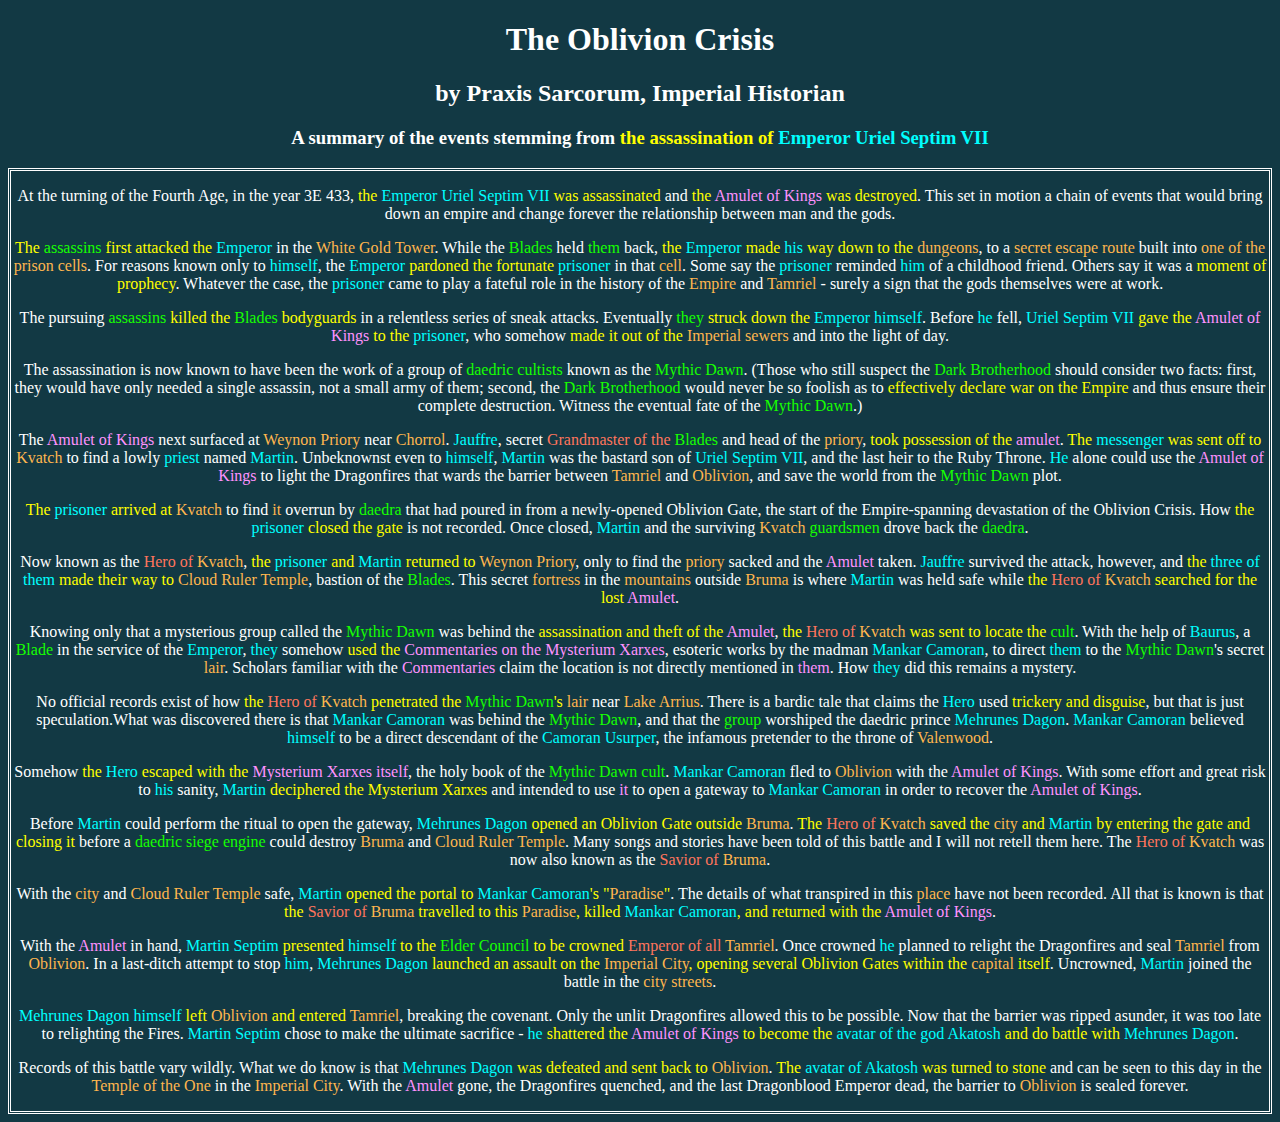
<file: wen_11_14_XSLT-Exercise-3/wen_11_14_XSLT-Exercise-3.html>
<!DOCTYPE html><html xmlns="http://www.w3.org/1999/xhtml">
   <head>
      <link rel="stylesheet" href="wen_11_14_XSLT-Exercise-3.css"/>
      <title>The Oblivion Crisis</title>
   </head>
   <body>
      <h1>The Oblivion Crisis</h1>
      <h2>by Praxis Sarcorum, Imperial Historian</h2>
      <h3>A summary of the events stemming from <span class="event">the assassination of <span class="chara">Emperor Uriel Septim VII</span></span></h3>
      <div class="paraBody">
         
         <p>At the turning of the Fourth Age, in the year 3E 433, <span class="event">the <span class="chara">Emperor Uriel Septim VII</span> was
               assassinated</span> and <span class="event">the <span class="item">Amulet of Kings</span>
               was destroyed</span>. This set in motion a chain of events that would bring
            down an empire and change forever the relationship between man and the gods.</p>
         
         
         <p><span class="event">The <span class="facti">assassins</span> first attacked the
               <span class="chara">Emperor</span></span> in the
            <span class="loca">White Gold Tower</span>. While the <span class="facti">Blades</span> held <span class="facti">them</span> back,
            <span class="event">the <span class="chara">Emperor</span> made <span class="chara">his</span> way down to the
               <span class="loca">dungeons</span></span>, to a <span class="loca">secret escape
               route</span> built into <span class="loca">one of the prison cells</span>. For
            reasons known only to <span class="chara">himself</span>, the <span class="chara">Emperor</span>
            <span class="event">pardoned the fortunate <span class="chara">prisoner</span></span> in that <span class="loca">cell</span>. Some say the
            <span class="chara">prisoner</span> reminded <span class="chara">him</span> of a childhood friend. Others say it was a <span class="event">moment of
               prophecy</span>. Whatever the case, the <span class="chara">prisoner</span> came to play a fateful role in the history of the
            <span class="loca">Empire</span> and <span class="loca">Tamriel</span> - surely a sign that
            the gods themselves were at work.</p>
         
         
         <p>The pursuing <span class="event"><span class="facti">assassins</span> killed the
               <span class="facti">Blades</span> bodyguards</span> in a relentless
            series of sneak attacks. Eventually <span class="event"><span class="facti">they</span>
               struck down the <span class="chara">Emperor</span>
               <span class="chara">himself</span></span>. Before <span class="chara">he</span> fell, <span class="event"><span class="chara">Uriel Septim VII</span> gave the <span class="item">Amulet of Kings</span> to
               the <span class="chara">prisoner</span></span>, who somehow
            <span class="event">made it out of the <span class="loca">Imperial sewers</span></span> and
            into the light of day.</p>
         
         
         <p>The assassination is now known to have been the work of a group of <span class="facti">daedric cultists</span> known as the <span class="facti">Mythic Dawn</span>. (Those who still suspect the <span class="facti">Dark Brotherhood</span> should consider two facts: first, they would have only
            needed a single assassin, not a small army of them; second, the <span class="facti">Dark Brotherhood</span> would never be so foolish as to
            <span class="event">effectively declare war on the Empire</span> and thus ensure their
            complete destruction. Witness the eventual fate of the <span class="facti">Mythic
               Dawn</span>.)</p>
         
         
         
         
         <p>The <span class="item">Amulet of Kings</span> next surfaced at <span class="loca">Weynon
               Priory</span> near <span class="loca">Chorrol</span>. <span class="chara">Jauffre</span>, secret <span class="epit">Grandmaster of the
               <span class="facti">Blades</span></span> and head of the
            <span class="loca">priory</span>, <span class="event">took possession of the
               <span class="item">amulet</span></span>. <span class="event">The <span class="chara">messenger</span> was sent off to <span class="loca">Kvatch</span></span> to find a lowly <span class="chara">priest</span> named <span class="chara">Martin</span>.
            Unbeknownst even to <span class="chara">himself</span>, <span class="chara">Martin</span> was the bastard son of <span class="chara">Uriel Septim VII</span>, and the last heir to the Ruby
            Throne. <span class="chara">He</span> alone could use the
            <span class="item">Amulet of Kings</span> to light the Dragonfires that wards the
            barrier between <span class="loca">Tamriel</span> and <span class="loca">Oblivion</span>, and save
            the world from the <span class="facti">Mythic Dawn</span> plot.</p>
         
         
         <p><span class="event">The <span class="chara">prisoner</span> arrived at <span class="loca">Kvatch</span></span> to find <span class="loca">it</span> overrun by <span class="facti">daedra</span> that had poured in
            from a newly-opened Oblivion Gate, the start of the Empire-spanning devastation of
            the
            Oblivion Crisis. How <span class="event">the <span class="chara">prisoner</span> closed
               the gate</span> is not recorded. Once closed, <span class="chara">Martin</span> and the surviving <span class="loca">Kvatch</span>
            <span class="facti">guardsmen</span> drove back the <span class="facti">daedra</span>.</p>
         
         
         <p>Now known as the <span class="epit">Hero of <span class="loca">Kvatch</span></span>, <span class="event">the <span class="chara">prisoner</span> and <span class="chara">Martin</span>
               returned to <span class="loca">Weynon Priory</span></span>, only to find the
            <span class="loca">priory</span> sacked and the <span class="item">Amulet</span> taken.
            <span class="chara">Jauffre</span> survived the attack, however, and
            <span class="event">the <span class="chara">three of them</span>
               made their way to <span class="loca">Cloud Ruler Temple</span></span>, bastion of
            the <span class="facti">Blades</span>. This secret <span class="loca">fortress</span> in
            the <span class="loca">mountains</span> outside <span class="loca">Bruma</span> is
            where <span class="chara">Martin</span> was held safe while
            <span class="event">the <span class="epit">Hero of <span class="loca">Kvatch</span></span> searched for the lost
               <span class="item">Amulet</span></span>.</p>
         
         
         <p>Knowing only that a mysterious group called the <span class="facti">Mythic
               Dawn</span> was behind the <span class="event">assassination and theft of the
               <span class="item">Amulet</span></span>, <span class="event">the <span class="epit">Hero of <span class="loca">Kvatch</span></span> was sent to locate
               the <span class="facti">cult</span></span>. With the help of
            <span class="chara">Baurus</span>, a <span class="facti">Blade</span> in the
            service of the <span class="chara">Emperor</span>, <span class="chara">they</span> somehow <span class="event">used the
               <span class="item">Commentaries on the Mysterium Xarxes</span></span>,
            esoteric works by the madman <span class="chara">Mankar Camoran</span>,
            to direct <span class="chara">them</span> to the <span class="facti">Mythic Dawn</span>'s secret <span class="loca">lair</span>. Scholars
            familiar with the <span class="item">Commentaries</span> claim the location is not directly
            mentioned in <span class="item">them</span>. How <span class="chara">they</span> did this remains a mystery.</p>
         
         
         <p>No official records exist of how <span class="event">the <span class="epit">Hero of
                  <span class="loca">Kvatch</span></span> penetrated the <span class="facti">Mythic Dawn</span>'s <span class="loca">lair</span></span>
            near <span class="loca">Lake Arrius</span>. There is a bardic tale that claims the <span class="chara">Hero</span> used <span class="event">trickery and disguise</span>, but
            that is just speculation.What was discovered there is that <span class="chara">Mankar Camoran</span> was behind the <span class="facti">Mythic Dawn</span>, and that the <span class="facti">group</span> worshiped the daedric prince <span class="chara">Mehrunes Dagon</span>. <span class="chara">Mankar
               Camoran</span> believed <span class="chara">himself</span> to
            be a direct descendant of the <span class="chara">Camoran Usurper</span>, the infamous
            pretender to the throne of <span class="loca">Valenwood</span>.</p>
         
         
         <p>Somehow <span class="event">the <span class="chara">Hero</span> escaped with the
               <span class="item">Mysterium Xarxes itself</span></span>, the holy book of
            the <span class="facti">Mythic Dawn cult</span>. <span class="chara">Mankar Camoran</span> fled to <span class="loca">Oblivion</span> with the
            <span class="item">Amulet of Kings</span>. With some effort and great risk to
            <span class="chara">his</span> sanity, <span class="event"><span class="chara">Martin</span> deciphered the Mysterium
               Xarxes</span> and intended to use <span class="item">it</span> to open a gateway
            to <span class="chara">Mankar Camoran</span> in order to recover the
            <span class="item">Amulet of Kings</span>.</p>
         
         
         <p>Before <span class="chara">Martin</span> could perform the ritual
            to open the gateway, <span class="event"><span class="chara">Mehrunes
                  Dagon</span> opened an Oblivion Gate outside <span class="loca">Bruma</span></span>. <span class="event">The <span class="epit">Hero of
                  <span class="loca">Kvatch</span></span> saved the <span class="loca">city</span> and <span class="chara">Martin</span>
               by entering the gate and closing it</span> before a <span class="facti">daedric siege engine</span> could destroy <span class="loca">Bruma</span>
            and <span class="loca">Cloud Ruler Temple</span>. Many songs and stories have been told of
            this battle and I will not retell them here. The <span class="epit">Hero of <span class="loca">Kvatch</span></span> was now also known as the <span class="epit">Savior of <span class="loca">Bruma</span></span>.</p>
         
         
         <p>With the <span class="loca">city</span> and <span class="loca">Cloud Ruler
               Temple</span> safe, <span class="event"><span class="chara">Martin</span>
               opened the portal to <span class="chara">Mankar Camoran</span>'s
               "<span class="loca">Paradise</span>"</span>. The details of what transpired in
            this <span class="loca">place</span> have not been recorded. All that is known is that
            <span class="event">the <span class="epit">Savior of <span class="loca">Bruma</span></span> travelled to this <span class="loca">Paradise</span>,
               killed <span class="chara">Mankar Camoran</span>, and returned with
               the <span class="item">Amulet of Kings</span></span>.</p>
         
         
         <p>With the <span class="item">Amulet</span> in hand, <span class="event"><span class="chara">Martin Septim</span> presented <span class="chara">himself</span> to the <span class="facti">Elder
                  Council</span> to be crowned <span class="epit">Emperor of all
                  <span class="loca">Tamriel</span></span></span>. Once crowned <span class="chara">he</span> planned to relight the Dragonfires and seal
            <span class="loca">Tamriel</span> from <span class="loca">Oblivion</span>. In a last-ditch
            attempt to stop <span class="chara">him</span>, <span class="event"><span class="chara">Mehrunes Dagon</span> launched an assault on the
               <span class="loca">Imperial City</span>, opening several Oblivion Gates
               within the <span class="loca">capital</span> itself</span>. Uncrowned,
            <span class="chara">Martin</span> joined the battle in the <span class="loca">city streets</span>.</p>
         
         
         <p><span class="event"><span class="chara">Mehrunes Dagon himself</span>
               left <span class="loca">Oblivion</span> and entered
               <span class="loca">Tamriel</span></span>, breaking the covenant. Only the unlit
            Dragonfires allowed this to be possible. Now that the barrier was ripped asunder,
            it was
            too late to relighting the Fires. <span class="chara">Martin
               Septim</span> chose to make the ultimate sacrifice - <span class="event"><span class="chara">he</span> shattered the <span class="item">Amulet of
                  Kings</span> to become the <span class="chara">avatar of the god
                  Akatosh</span> and do battle with <span class="chara">Mehrunes
                  Dagon</span></span>.</p>
         
         
         <p>Records of this battle vary wildly. What we do know is that
            <span class="event"><span class="chara">Mehrunes Dagon</span> was
               defeated and sent back to <span class="loca">Oblivion</span></span>.
            <span class="event">The <span class="chara">avatar of Akatosh</span> was
               turned to stone</span> and can be seen to this day in the <span class="loca">Temple of
               the One</span> in the <span class="loca">Imperial City</span>. With the
            <span class="item">Amulet</span> gone, the Dragonfires quenched, and the last
            Dragonblood Emperor dead, the barrier to <span class="loca">Oblivion</span> is sealed
            forever.</p>
         </div>
   </body>
</html>
</file>
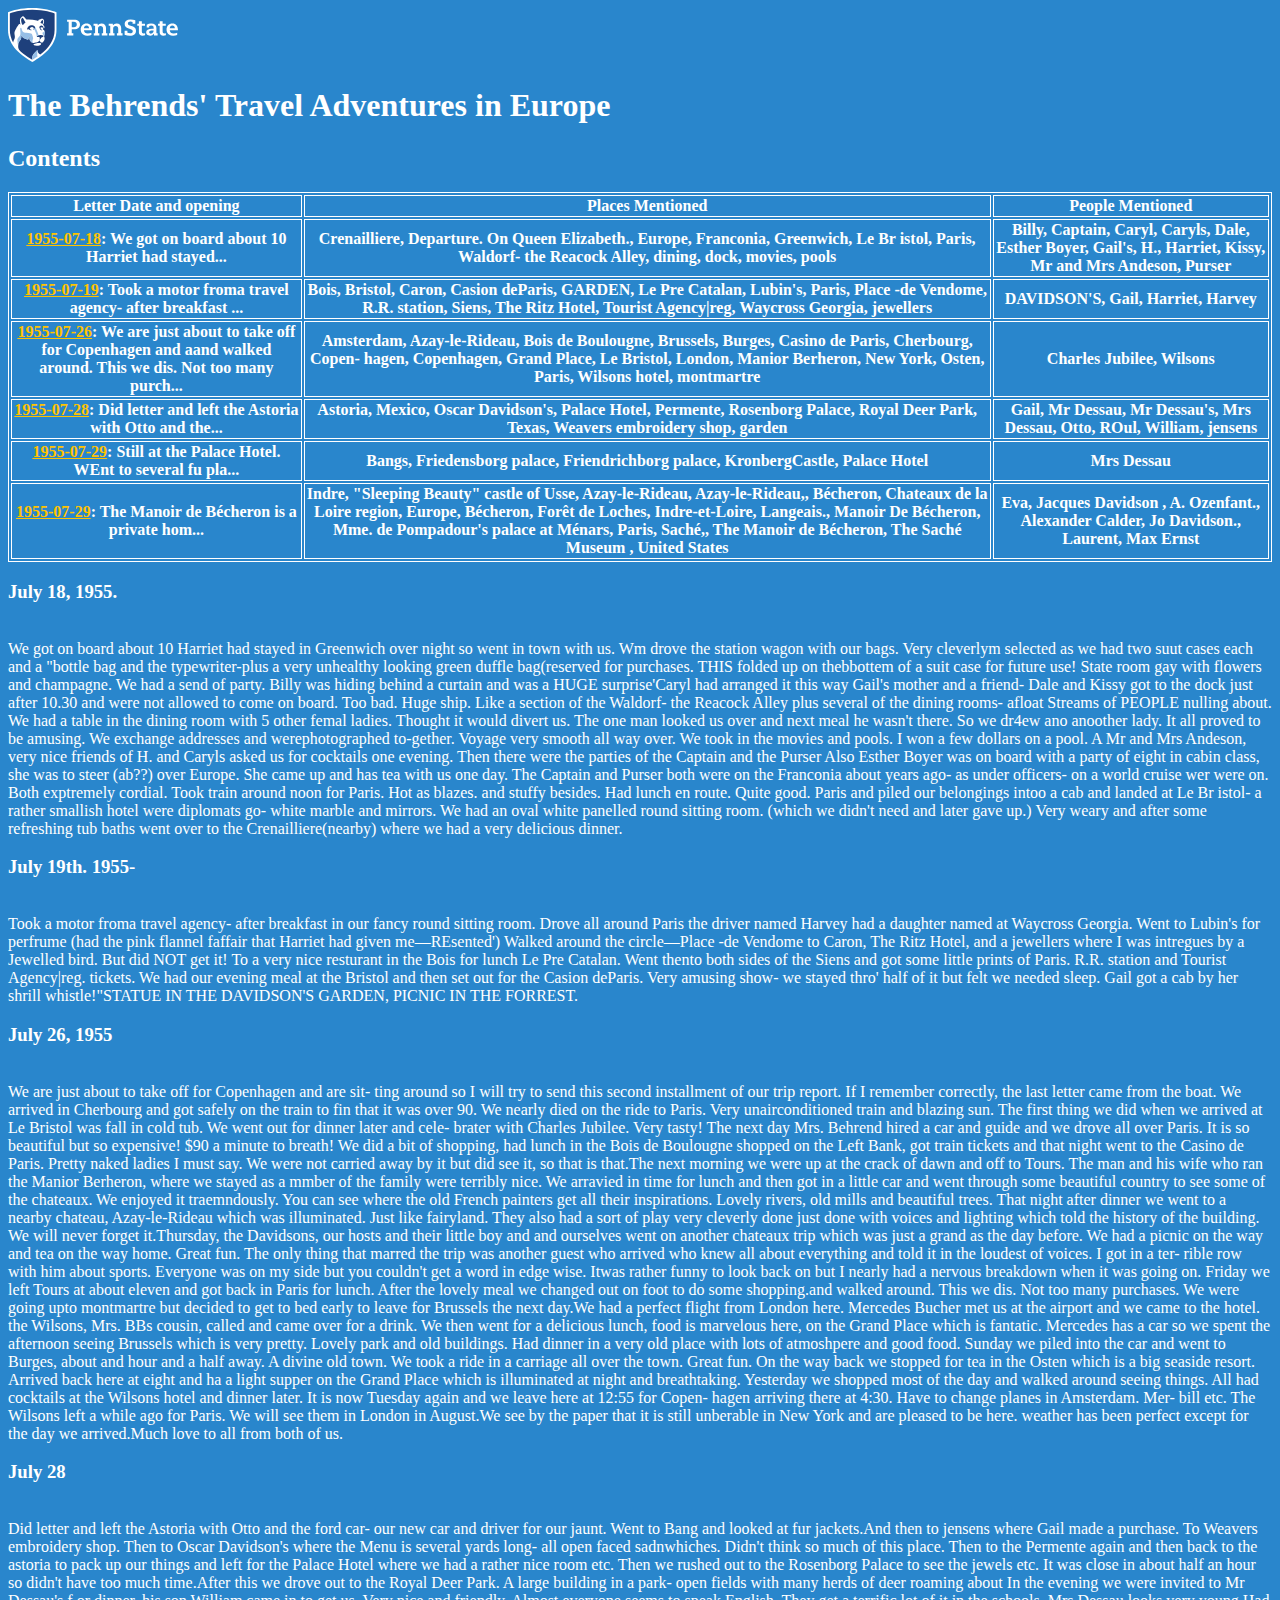
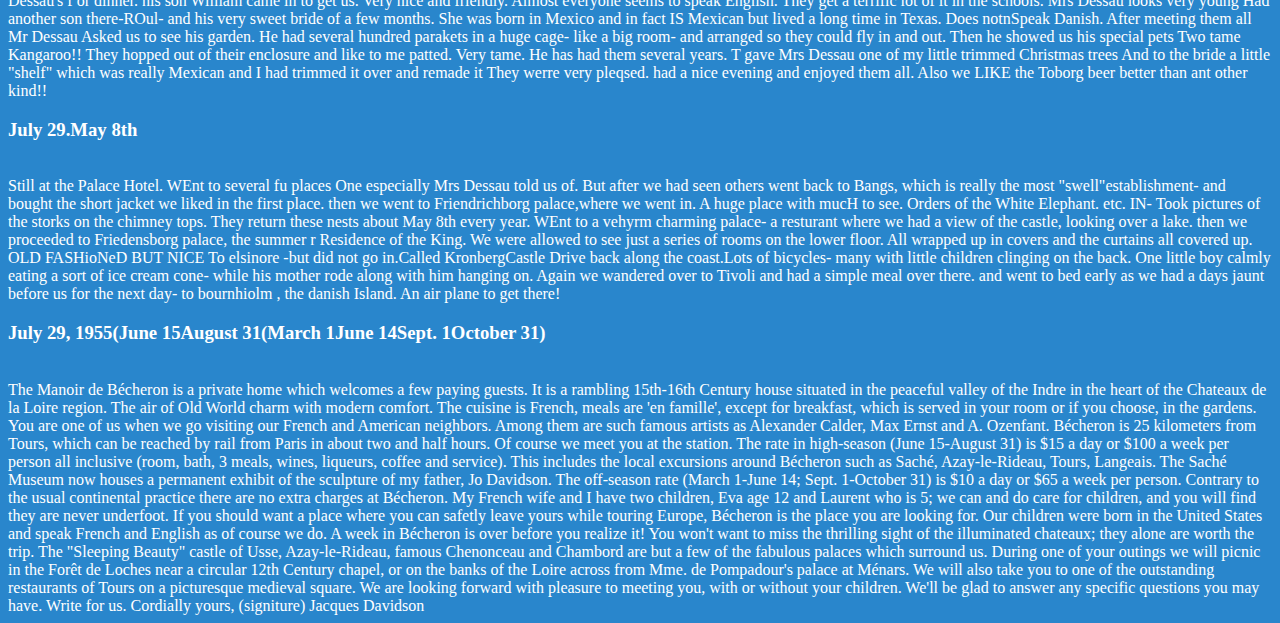
<file: wen_11_18_XSLT-Exercise-5/wen_11_18_XSLT-Exercise-5.html>
<!DOCTYPE html><html xmlns="http://www.w3.org/1999/xhtml">
   <head>
      <title>Behrend Travel Letters</title>
      <meta name="viewport" content="width=device-width, initial-scale=1.0"/>
      <link rel="stylesheet" type="text/css" href="wen_11_18_XSLT-Exercise-5.css"/>
   </head>
   <body><img alt="Penn State logo" width="170" src="images/psu-mark.svg"/><h1>The Behrends' Travel Adventures in Europe</h1>
      <section id="toc">
         <h2>Contents</h2>
         <table>
            <tr>
               <th>Letter Date and opening</th>
               <th>Places Mentioned</th>
               <th>People Mentioned</th>
            </tr>
            <tr>
               <th class="table-colume-date-letter"><a href="#Greenwich-1955-07-18">1955-07-18<a>: </a>   We got on board about 10
                     Harriet had stayed<a>...</a></a></th>
               <th class="table-colume-place">Crenailliere, Departure. On Queen Elizabeth., Europe, Franconia, Greenwich, Le Br
                  istol, Paris, Waldorf- the Reacock Alley, dining, dock, movies, pools</th>
               <th class="table-colume-person">Billy, Captain, Caryl, Caryls, Dale, Esther Boyer, Gail's, H., Harriet, Kissy, Mr
                  and Mrs Andeson, Purser</th>
            </tr>
            <tr>
               <th class="table-colume-date-letter"><a href="#Paris-1955-07-19">1955-07-19<a>: </a>Took a motor froma travel agency- after breakfast <a>...</a></a></th>
               <th class="table-colume-place">Bois, Bristol, Caron, Casion deParis, GARDEN, Le Pre Catalan, Lubin's, Paris, Place
                  -de Vendome, R.R. station, Siens, The Ritz Hotel, Tourist Agency|reg, Waycross Georgia,
                  jewellers</th>
               <th class="table-colume-person">DAVIDSON'S, Gail, Harriet, Harvey</th>
            </tr>
            <tr>
               <th class="table-colume-date-letter"><a href="#Brussels-1955-07-26">1955-07-26<a>: </a>We are just about to take off for Copenhagen and aand walked around. This we dis. Not too many purch<a>...</a></a></th>
               <th class="table-colume-place">Amsterdam, Azay-le-Rideau, Bois de Boulougne, Brussels, Burges, Casino de
                  Paris, Cherbourg, Copen- hagen, Copenhagen, Grand Place, Le Bristol, London, Manior
                  Berheron, New York, Osten, Paris, Wilsons hotel, montmartre</th>
               <th class="table-colume-person">Charles
                  Jubilee, Wilsons</th>
            </tr>
            <tr>
               <th class="table-colume-date-letter"><a href="#copenhagen-1955-07-28">1955-07-28<a>: </a> Did letter and left the Astoria with Otto and the<a>...</a></a></th>
               <th class="table-colume-place">Astoria, Mexico, Oscar Davidson's, Palace Hotel, Permente, Rosenborg
                  Palace, Royal
                  Deer Park, Texas, Weavers embroidery shop, garden</th>
               <th class="table-colume-person">Gail, Mr Dessau, Mr Dessau's, Mrs Dessau, Otto, ROul, William, jensens</th>
            </tr>
            <tr>
               <th class="table-colume-date-letter"><a href="#cofu-1955-07-29">1955-07-29<a>: </a> Still at the Palace Hotel. WEnt to several fu pla<a>...</a></a></th>
               <th class="table-colume-place">Bangs, Friedensborg palace, Friendrichborg palace, KronbergCastle, Palace Hotel</th>
               <th class="table-colume-person">Mrs Dessau</th>
            </tr>
            <tr>
               <th class="table-colume-date-letter"><a href="#Manoir-1955-07">1955-07-29<a>: </a>
                     The Manoir de Bécheron is a private hom<a>...</a></a></th>
               <th class="table-colume-place"> Indre, "Sleeping Beauty" castle of Usse, Azay-le-Rideau, Azay-le-Rideau,, Bécheron,
                  Chateaux de la Loire region, Europe, Bécheron, Forêt de Loches, Indre-et-Loire, Langeais.,
                  Manoir De Bécheron, Mme. de Pompadour's palace at Ménars, Paris, Saché,, The Manoir
                  de Bécheron, The Saché Museum , United States</th>
               <th class="table-colume-person"> Eva,  Jacques Davidson , A. Ozenfant., Alexander 
                  Calder, Jo Davidson., Laurent, Max Ernst</th>
            </tr>
         </table>
      </section>
      <section id="fulltext">
         <div class="letter" id="Greenwich-1955-07-18">
            <h3>July 18, 1955.</h3><br/>   We got on board about 10
            Harriet had stayed in Greenwich over night so went in town with us. Wm drove the station wagon with our 
            bags. Very cleverlym selected as we had two suut cases each and a "bottle bag and the typewriter-plus
            a very unhealthy looking green duffle bag(reserved for purchases. THIS folded up on
            thebbottem of a suit case for future use!
            State room gay with flowers and champagne. We had a send of party. Billy was hiding behind a curtain and was a HUGE
            surprise'Caryl had arranged it this way Gail's mother and a friend- Dale and Kissy got to the dock just after 10.30 
            and were not allowed to come on board. Too bad.
            Huge ship. Like a section of the Waldorf- the Reacock Alley plus several of the dining rooms- afloat Streams of 
            PEOPLE nulling about.
            
            We had a table in the dining room with 5 other femal ladies. Thought it would divert us. The one man looked us
            over and
            next meal he wasn't there. So we dr4ew ano anoother lady. It all proved to be amusing. We exchange addresses and werephotographed
            to-gether. 
            Voyage very smooth all way over. We took in the movies and pools. I won a few dollars on a pool.
            A Mr and Mrs Andeson, very nice friends of H. and Caryls asked us for cocktails one evening. Then there
            were the parties of the Captain and the Purser Also Esther Boyer was on board with a party of eight in cabin class, she 
            was to steer (ab??) over Europe. She came up and has tea with us one day.
            The Captain and Purser both were on the Franconia about years ago- as under officers- on a world cruise wer were on.
            Both exptremely cordial. 
            Took train around noon for Paris. Hot as blazes. and stuffy besides. Had lunch en route. Quite good.
            Paris and piled our belongings intoo a cab and landed at Le Br istol- a rather smallish hotel were diplomats go- white marble 
            and mirrors. We had an oval white panelled round sitting room. (which we didn't need
            and later gave up.)
            Very weary and after some refreshing tub baths went over to the Crenailliere(nearby) where we had a very delicious dinner.</div>
         <div class="letter" id="Paris-1955-07-19">
            <h3>July 19th. 1955-</h3><br/>Took a motor froma travel agency- after breakfast in our fancy round sitting room. Drove all around Paris the driver named Harvey had a daughter named   at Waycross Georgia.  Went to 
            Lubin's for perfrume (had the pink flannel faffair that Harriet had given me—REsented') Walked around the circle—Place -de Vendome to
            Caron, The Ritz Hotel, and a jewellers
            where I was intregues by a Jewelled bird. But did NOT get it! To a very nice resturant in
            the Bois for lunch Le Pre Catalan. Went thento both sides of the Siens and got some little
            prints of Paris. R.R. station and Tourist Agency|reg. tickets.  We had our evening meal at the
            Bristol and then set out for the Casion deParis. Very amusing show- we stayed thro'
            half of it but felt we needed sleep. Gail got a cab by her shrill 
            whistle!"STATUE IN THE DAVIDSON'S GARDEN, PICNIC IN THE
            FORREST.</div>
         <div class="letter" id="Brussels-1955-07-26">
            <h3> July 26, 1955</h3><br/>We are just about to take off for Copenhagen and are sit- ting
            around so I will try to send this second installment of our trip report. If I
            remember correctly, the last letter came from the boat. We arrived in
            Cherbourg and got safely on the train to
            fin that it was over 90. We nearly died on the ride to Paris. Very
            unairconditioned train and blazing sun. The first thing we did when we arrived at
            Le Bristol was fall in cold tub. We went out for
            dinner later and cele- brater with Charles
            Jubilee. Very tasty! The next day Mrs. Behrend hired a
            car and guide and we drove all over Paris.
            It is so beautiful but so expensive!
            $90 a minute to breath! We did a bit of shopping, had lunch in the
            Bois de Boulougne shopped on the Left Bank, got
            train tickets and that night went to the Casino de
            Paris. Pretty naked ladies I must say. We were not carried away by it
            but did see it, so that is that.The next morning we were up at the crack of dawn and off to Tours. The man and
            his wife who ran the Manior Berheron, where we stayed as a
            mmber of the family were terribly nice. We
            arravied in time for lunch and then got in a little car and went
            through some beautiful country to see some of the chateaux. We enjoyed it
            traemndously. You can see where the old French painters get all their inspirations.
            Lovely rivers, old mills and beautiful trees. That night after dinner we
            went to a nearby chateau, Azay-le-Rideau which was illuminated. Just like fairyland.
            They also had a sort of play very cleverly done just done with voices and lighting
            which told the history of the building. We will never forget it.Thursday, the Davidsons, our hosts and their little boy and and
            ourselves went on another chateaux trip which was just a grand as the day before.
            We
            had a picnic on the way and tea on the way home. Great
            fun. The only thing that marred the trip was another guest who arrived who knew all
            about everything and told it in the loudest of voices. I got in a ter- rible row
            with him about sports. Everyone was on my side but you couldn't get a word in edge
            wise. Itwas rather funny to look back on but I nearly had a nervous breakdown when
            it was going on.
            Friday we left Tours at about eleven and got back in Paris for
            lunch. After the lovely meal we changed out on foot to do some
            shopping.and walked around. This we dis. Not too many purchases. We were going upto
            montmartre but decided to get to bed early to leave for
            Brussels the next day.We had a perfect flight from London here. Mercedes Bucher met us
            at the airport and we came to the hotel. the Wilsons, Mrs. BBs cousin, called and
            came over for a drink. We then went for a delicious lunch, food is
            marvelous here, on the Grand Place which is fantatic. Mercedes has a
            car so we spent the afternoon seeing
            Brussels which is very pretty. Lovely park and old buildings. Had
            dinner in a very old place with lots of atmoshpere and good food.
            Sunday we piled into the car and went to
            Burges, about and hour and a half away. A divine old town. We
            took a ride in a carriage all over the town. Great fun. On
            the way back we stopped for tea in the Osten which is
            a big seaside resort. Arrived back here at eight and ha a light supper
            on the Grand Place which is illuminated at night and breathtaking.
            Yesterday we shopped most of the day and walked around seeing things. All had
            cocktails at the Wilsons hotel and dinner
            later. It is now Tuesday again and we leave here at 12:55 for
            Copen- hagen arriving there at 4:30. Have to change
            planes in Amsterdam. Mer- bill etc. The Wilsons left
            a while ago for Paris. We will see them in London in
            August.We see by the paper that it is still unberable in New York and
            are pleased to be here. weather has been perfect except for the day we arrived.Much love to all from both of us.</div>
         <div class="letter" id="copenhagen-1955-07-28">
            <h3>July 28</h3><br/> Did letter and left the Astoria with Otto and the ford
            car- our new car and driver for our jaunt. Went to Bang and looked at
            fur jackets.And then to jensens where Gail made a purchase. To
            Weavers embroidery shop. Then to Oscar Davidson's where the
            Menu is several yards long- all open faced
            sadnwhiches. Didn't think so much of this place. Then to the
            Permente again and then back to the astoria to pack up our
            things and left for the Palace Hotel where
            we had a rather nice room etc. Then we rushed out to the Rosenborg
            Palace to see the jewels etc. It was close in about half an hour so
            didn't have too much time.After this we drove out to the Royal
            Deer Park. A large building in a park- open fields with many
            herds of deer roaming about  In the evening we were invited to Mr Dessau's f or
            dinner. his son William came in to get us. Very nice and
            friendly. Almost everyone seems to speak English. They get a terrific lot of it in
            the schools. Mrs Dessau looks very young Had another son
            there-ROul- and his very sweet bride of a few months. She
            was born in Mexico and in fact IS
            Mexican but lived a long time in
            Texas. Does notnSpeak Danish. After
            meeting them all Mr Dessau Asked us to see his
            garden. He had several hundred
            parakets in a huge cage- like a big
            room- and arranged so they could fly in and out. Then he
            showed us his special pets Two tame Kangaroo!! They hopped out of
            their enclosure and like to me patted. Very tame. He has had them several years. T
            gave Mrs Dessau one of my little trimmed
            Christmas trees And to the bride a little "shelf" which was
            really Mexican and I had trimmed it over and remade it
            They werre very pleqsed. had a nice evening and enjoyed
            them all. Also we LIKE the Toborg beer better than ant other kind!! </div>
         <div class="letter" id="cofu-1955-07-29">
            <h3>July 29.May 8th</h3><br/> Still at the Palace Hotel. WEnt to several fu places One
            especially Mrs Dessau told us of. But after we had seen others went
            back to Bangs, which is really the most
            "swell"establishment- and bought the short jacket we liked in the first place. then
            we
            went to Friendrichborg palace,where we went in. A
            huge place with mucH to see. Orders of the White
            Elephant. etc. IN- Took pictures of the storks on the chimney tops. They
            return these nests about May 8th every year. WEnt to a vehyrm charming palace- a resturant where
            we had a view of the castle, looking over a lake. then we proceeded to
            Friedensborg palace, the summer r
            Residence of the King. We were allowed to see just a series of
            rooms on the lower floor. All wrapped up in covers and the curtains all covered up.
            OLD FASHioNeD BUT NICE To elsinore -but did not go
            in.Called KronbergCastle Drive back along the
            coast.Lots of bicycles- many with little children clinging on the back. One little
            boy
            calmly eating a sort of ice cream cone- while his mother rode along with him hanging
            on.
            Again we wandered over to Tivoli and had a simple meal over there. and went to bed
            early
            as we had a days jaunt before us for the next day- to bournhiolm , the danish Island. An air plane to get there!
            </div>
         <div class="letter" id="Manoir-1955-07">
            <h3>July 29, 1955(June 15August 31(March 1June 14Sept. 1October 31)</h3><br/>
            The Manoir de Bécheron is a private home which welcomes a few paying guests. It is a rambling 15th-16th Century house 
            situated in the peaceful valley of the Indre in the heart of the Chateaux de la Loire region. The air of Old World charm
            with modern comfort. The cuisine is French, meals are 'en famille', except for breakfast,
            which is served in your room 
            or if you choose, in the gardens.
            You are one of us when we go visiting our French and American neighbors. Among them
            are such famous artists as Alexander 
            Calder, Max Ernst and A. Ozenfant.
            Bécheron is 25 kilometers from Tours, which can be reached by rail from Paris in about two and half hours. Of course we
            meet you at the station.
            The rate in high-season (June 15-August 31) is $15 a day or $100 a week per person all inclusive (room, bath, 3 meals, 
            wines, liqueurs, coffee and service). This includes the local excursions around Bécheron such as Saché, Azay-le-Rideau,
            Tours, Langeais. The Saché Museum now houses a permanent exhibit of the sculpture of my father, Jo Davidson. The off-season
            rate (March 1-June 14; Sept. 1-October 31) is $10 a day or $65 a week per person. Contrary to the usual continental practice
            there are no extra charges at Bécheron.
            My French wife and I have two children, Eva age 12 and Laurent who is 5; we can and do care for children, and you will find 
            they are never underfoot. If you should want a place where you can safetly leave yours
            while touring Europe, Bécheron is 
            the place you are looking for. Our children were born in the United States and speak French and English as of course we do.
            A week in Bécheron is over before you realize it! You won't want to miss the thrilling sight of the
            illuminated chateaux;
            they alone are worth the trip. The "Sleeping Beauty" castle of Usse, Azay-le-Rideau, famous Chenonceau and Chambord are but 
            a few of the fabulous palaces which surround us.
            During one of your outings we will picnic in the Forêt de Loches near a circular 12th Century chapel, or on the banks of the
            Loire across from Mme. de Pompadour's palace at Ménars. We will also take you to one of the outstanding restaurants of Tours 
            on a picturesque medieval square.
            We are looking forward with pleasure to meeting you, with or without your children.
            We'll be glad to answer any specific questions
            you may have. 
            Write for us. Cordially yours, 
            (signiture)
             Jacques Davidson </div>
      </section>
   </body>
</html>
</file>
<file: wen_11_14_XSLT-Exercise-3/wen_11_14_XSLT-Exercise-3.css>
body {
  background: #123944;
  color: white;
  /*font-family: Fantasy;*/
  text-align: center;
}

.paraBody {
    border-style: double;
}

h1 {
    text-align: center;
}
h2 {
    text-align: center;
}
h3 {
    text-align: center;
}

.event {
    color: yellow;
}

.chara {
    color: aqua;
}

.item {
    color: #ff92ff;
}

.epit {
    color: #ff755d;
}

.facti {
    color: #17ff00;
}

.loca {
    color: #ffb64e;
}
</file>
<file: wen_11_18_XSLT-Exercise-5/wen_11_18_XSLT-Exercise-5.css>
body {
    background: #2986cc;
    color: #ffffff;
}

table, th, td {
  border: 1px solid #ffffff;
}

.table-colume-date-letter {
    text-align: center;
}

a:link {
  color: #ffc300;
}
a:visited {
  color: #ffffff;
}
</file>
